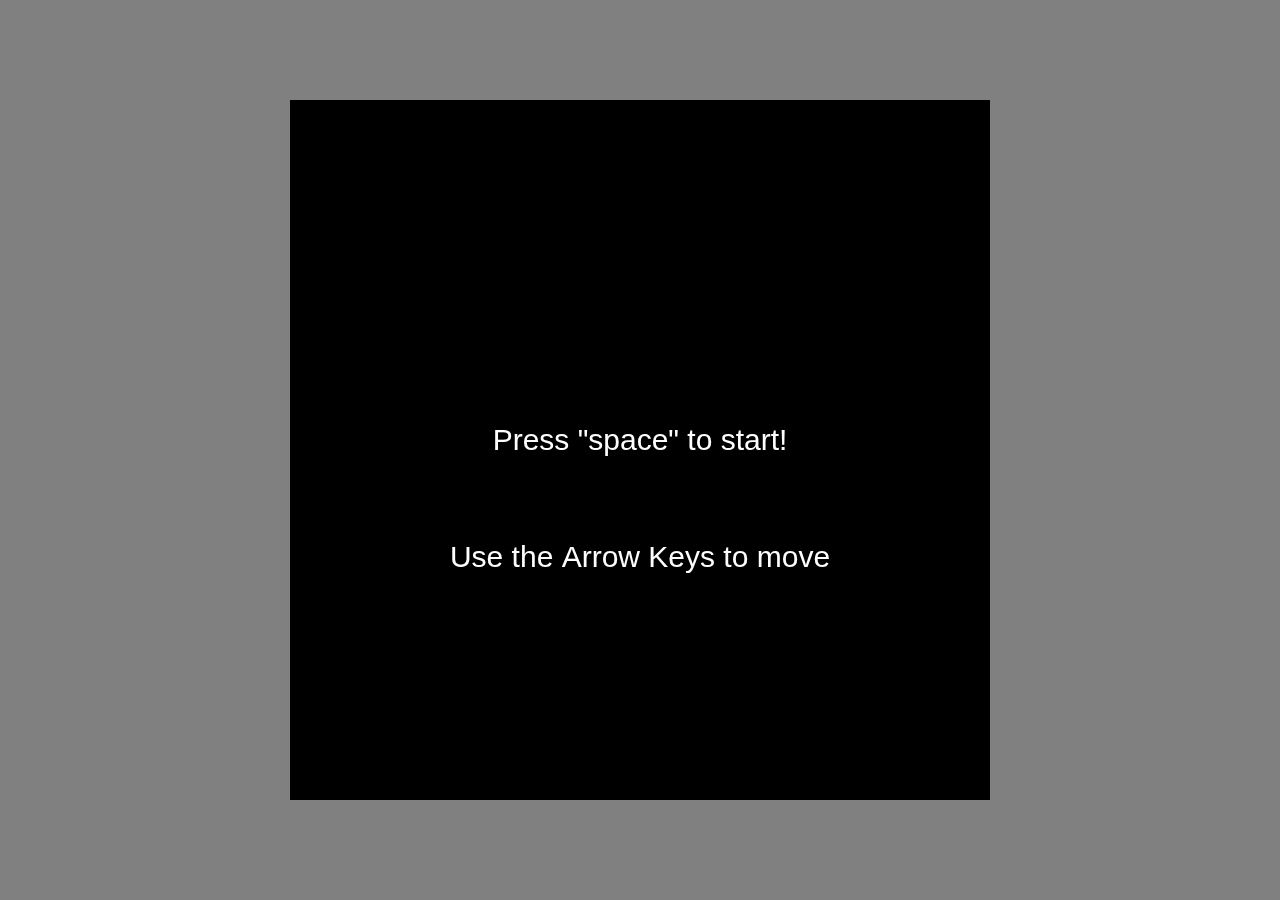
<file: index.html>
<!DOCTYPE html>
<html>
    <title>Snake</title>
    <link href="styles.css" rel="stylesheet" type="text/css">
    <body>
        <canvas id="snake" width="700" height="700">
            rip you dont have the herb derb html5 ders
        </canvas>
        <script src="snake.js"></script> 
    </body>
</html>
</file>
<file: styles.css>
body {
    background-color: gray;
}
#snake {
    margin: auto;
    display: block;
    position: absolute;
    top: 0;
    bottom: 0;
    left: 0;
    right: 0;
}
</file>
